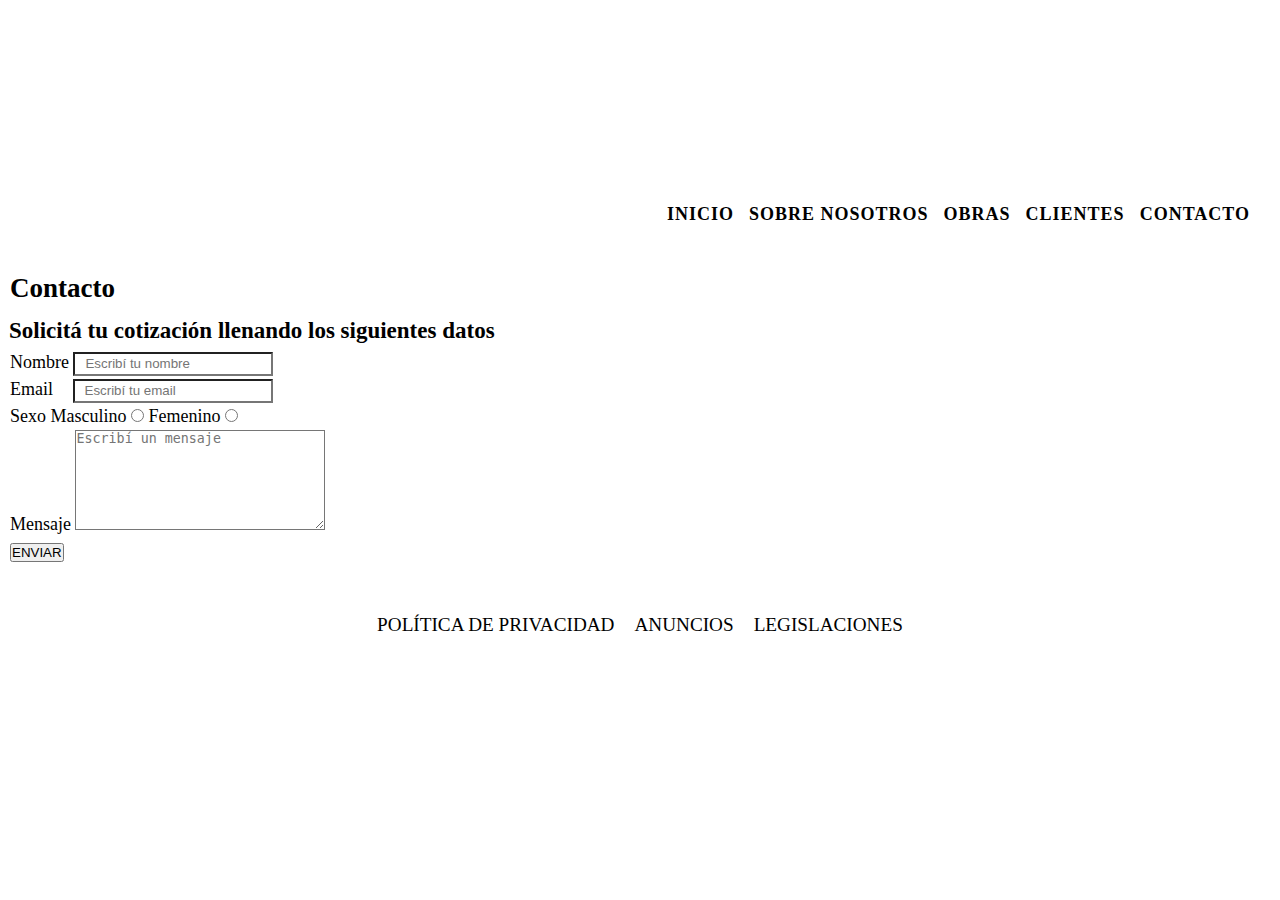
<file: paginas/contacto.html>
<!DOCTYPE html>
<html lang="en">

<head>
    <meta charset="UTF-8">
    <meta http-equiv="X-UA-Compatible" content="IE=edge">
    <meta name="viewport" content="width=device-width, initial-scale=1.0">
    <link rel="stylesheet" href="../css/estilos.css">

    <title>Contacto</title>
</head>

<body>
    <header class="contenedor">

        <h1 class="encabezado"> MEGA CONSTRUCCIÓN</h1>
        <nav>
            <input type="checkbox" id="toggle" class="toggle">
            <label for="toggle" class="icon">
              <span class="hamburguer"></span>
            </label>   
            <ul class="menu">
                <li class="movimiento"><a href="../index.html">Inicio</a></li>
                <li class="movimiento"><a href="sobrenosotros.html">Sobre nosotros</a></li>
                <li class="movimiento"><a href="obras.html">Obras</a></li>
                <li class="movimiento"><a href="clientes.html">Clientes</a></li>
                <li class="movimiento"><a href="contacto.html">Contacto</a></li>
            </ul>
        </nav>
    </header>

    <section class="formato">


        <h2 class="interlineado">Contacto</h2>
        <h3>Solicitá tu cotización llenando los siguientes datos</h3>
        <form>
            <label>Nombre</label>
            <input type="text" placeholder="Escribí tu nombre" name="Nombre" required id="input" class="input"><br>
            <label>Email</label>
            <input type="email" placeholder="Escribí tu email" name="Email" required id="input" class="inputdos"><br>
            <label>Sexo</label>
            <label>Masculino</label>
            <input type="radio" name="Masculino" value="Masculino">
            <label>Femenino</label>
            <input type="radio" name="Femenino" value="Femenino"><br>
            <label>Mensaje</label>
            <textarea placeholder="Escribí un mensaje" id="input" class="inputtres"></textarea><br>
            <input type="submit" value="ENVIAR">
        </form>


        <section class="footercontacto">
        <footer class="footer">
            <div class="footer__item"> 
               <p class="movimiento"> <a href="#">POLÍTICA DE PRIVACIDAD</a></p>
            </div>
            <div class="footer__item">
                <p class="movimiento">  <a href="#">ANUNCIOS</a></p>
            </div>
            <div class="footer__item">
                <p class="movimiento">  <a href="#"> LEGISLACIONES</a></p>
            </div>
        </footer>
    </section>

        </body>
        
        </html>
</file>
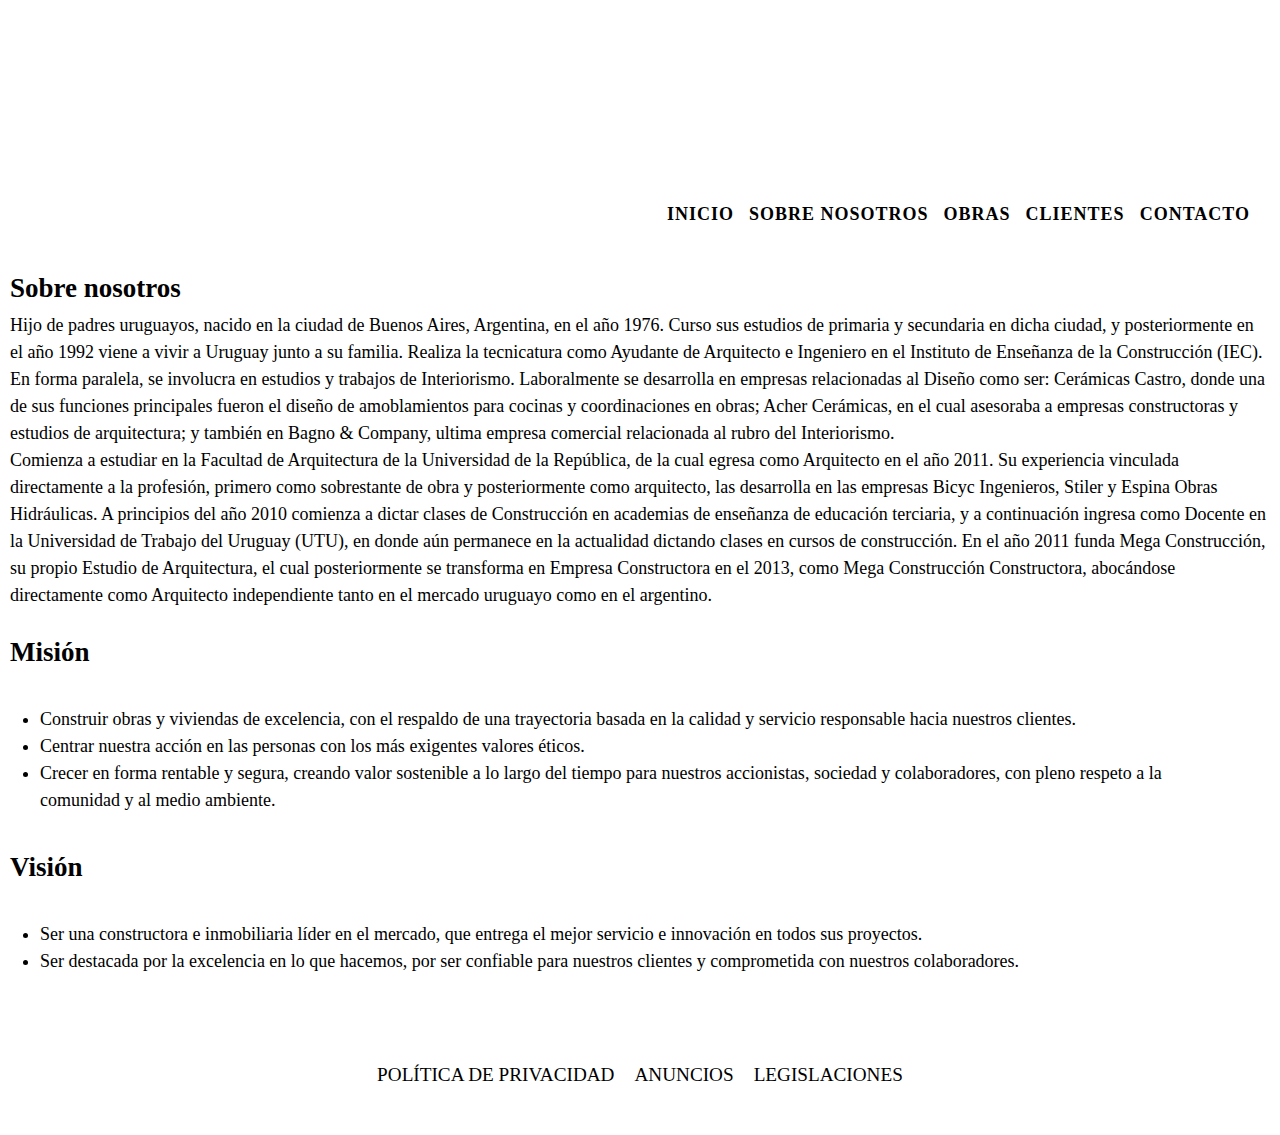
<file: paginas/sobrenosotros.html>
<!DOCTYPE html>
<html lang="en">
<head>
    <meta charset="UTF-8">
    <meta http-equiv="X-UA-Compatible" content="IE=edge">
    <meta name="viewport" content="width=device-width, initial-scale=1.0">
    <link rel="stylesheet" href="../css/estilos.css">

    <title>Sobre nosotros</title>
</head>

<body>
    <header class="contenedor">

        <h1 class="encabezado"> MEGA CONSTRUCCIÓN</h1>
        <nav>
            <input type="checkbox" id="toggle" class="toggle">
            <label for="toggle" class="icon">
              <span class="hamburguer"></span>
            </label>   
            <ul class="menu">
                <li class="movimiento"><a href="../index.html">Inicio</a></li>
                <li class="movimiento"><a href="aboutus.html">Sobre nosotros</a></li>
                <li class="movimiento"><a href="obras.html">Obras</a></li>
                <li class="movimiento"><a href="clientes.html">Clientes</a></li>
                <li class="movimiento"><a href="contacto.html">Contacto</a></li>
            </ul>
        </nav>
    </header>

    <section class="formato">

        <h2 class="interlineado">Sobre nosotros</h2>
        <p>Hijo de padres uruguayos, nacido en la ciudad de Buenos Aires, Argentina, en el año 1976. Curso sus estudios de primaria y secundaria en dicha ciudad, y posteriormente en el año 1992 viene a vivir a Uruguay junto a su familia.
            Realiza la tecnicatura como Ayudante de Arquitecto e Ingeniero en el Instituto de Enseñanza de la Construcción (IEC). En forma paralela, se involucra en estudios y trabajos de Interiorismo. Laboralmente se desarrolla en empresas relacionadas al Diseño como ser: Cerámicas Castro, donde una de sus funciones principales fueron el diseño de amoblamientos para cocinas y coordinaciones en obras; Acher Cerámicas, en el cual asesoraba a empresas constructoras y estudios de arquitectura; y también en Bagno & Company, ultima empresa comercial relacionada al rubro del Interiorismo.</p>
        <p> Comienza a estudiar en la Facultad de Arquitectura de la Universidad de la República, de la cual egresa como Arquitecto en el año 2011. Su experiencia vinculada directamente a la profesión, primero como sobrestante de obra y posteriormente como arquitecto, las desarrolla en las empresas Bicyc Ingenieros, Stiler y Espina Obras Hidráulicas.
            A principios del año 2010 comienza a dictar clases de Construcción en academias de enseñanza de educación terciaria, y a continuación ingresa como Docente en la Universidad de Trabajo del Uruguay (UTU), en donde aún permanece en la actualidad dictando clases en cursos de construcción.
            En el año 2011 funda Mega Construcción, su propio Estudio de Arquitectura, el cual posteriormente se transforma en Empresa Constructora en el 2013, como Mega Construcción Constructora, abocándose directamente como Arquitecto independiente tanto en el mercado uruguayo como en el argentino.</p> 
            
    </section>

    <section class="formato">
     
        <h2 class="interlineado">Misión</h2>
        <ul class="lista">
            <li>Construir obras y viviendas de excelencia, con el respaldo de una trayectoria basada en la calidad y servicio responsable hacia nuestros clientes.</li>
            <li>Centrar nuestra acción en las personas con los más exigentes valores éticos. </li>
            <li>Crecer en forma rentable y segura, creando valor sostenible a lo largo del tiempo para nuestros accionistas, sociedad y colaboradores, con pleno respeto a la comunidad y al medio ambiente.</li>
        </ul>

      <h2 class="interlineado">Visión</h2>
    <div>
    <ul class="lista">
        <li>Ser una constructora e inmobiliaria líder en el mercado, que entrega el mejor servicio e innovación en todos sus proyectos.</li>
        <li> Ser destacada por la excelencia en lo que hacemos, por ser confiable para nuestros clientes y comprometida con nuestros colaboradores.</li>
    </ul>
    </div>
   
        
    </section>
       
    <footer class="footer">
        <div class="footer__item"> 
           <p class="movimiento"> <a href="#">POLÍTICA DE PRIVACIDAD</a></p>
        </div>
        <div class="footer__item">
            <p class="movimiento">  <a href="#">ANUNCIOS</a></p>
        </div>
        <div class="footer__item">
            <p class="movimiento">  <a href="#"> LEGISLACIONES</a></p>
        </div>
    </footer>
    

        </body>

        </html>
</file>
<file: css/estilos.css>
@charset "UTF-8";
/*------------------------- Reset ----------------------------*/
* {
  margin: 0;
  padding: 0;
  box-sizing: border-box;
}

body {
  font-family: 'Playfair Display', serif;
  background-image: url(https://http2.mlstatic.com/D_NQ_NP_881541-MLU46792563088_072021-O.jpg);
  background-size: 300px;
}

/*-------------------------- Navbar --------------------------*/
:root {
  --ancho: 1.5em;
  /* */
  --alto: calc(var(--ancho) / 5);
  --arriba: calc(var(--ancho) / 5 * -2);
  --abajo: calc(var(--ancho) / 5 * 2);
  --close: rgb(0, 0, 0);
  --open: rgb(0, 0, 0);
  --bg1: rgb(0, 0, 0);
  --bg2: #000000;
  --light: #000000;
  --medium: rgb(0, 0, 0);
  --dark: #000000;
  --main: rgb(0, 0, 0);
}

.icon {
  display: none;
  width: var(--ancho);
  height: var(--ancho);
  /*   background: #000; */
  cursor: pointer;
  position: relative;
}

.toggle {
  display: none;
}

.hamburguer {
  display: block;
  width: var(--ancho);
  height: var(--alto);
  background: var(--open);
  position: absolute;
  top: var(--abajo);
  transition: all .3s ease-in-out;
}

.hamburguer:before,
.hamburguer:after {
  content: "";
  display: block;
  width: var(--ancho);
  height: var(--alto);
  background: var(--open);
  position: absolute;
  top: var(--arriba);
  transition: inherit;
}

.hamburguer:after {
  top: var(--abajo);
}

.toggle:checked + .icon > .hamburguer {
  background: var(--close);
  transform: rotate(45deg);
}

.toggle:checked + .icon > .hamburguer:before {
  background: var(--close);
  top: 0;
  transform: rotate(90deg);
}

.toggle:checked + .icon > .hamburguer:after {
  background: var(--close);
  top: 0;
  transform: rotate(90deg);
}

.banner {
  position: sticky;
  top: 0px;
  padding: 0px;
  margin: 0px;
  background-size: 490px;
}

.encabezado {
  color: white;
  font-size: 30px;
  text-align: left;
  font-family: 'Akshar', sans-serif;
  background-image: url(https://w0.peakpx.com/wallpaper/878/729/HD-wallpaper-bricks-wall-construction-pattern-abstract.jpg);
  padding: 70px;
  width: 100%;
}

.menu {
  display: flex;
  gap: 15px;
  list-style: none;
  font-size: large;
  font-weight: bold;
  padding: 30px;
  justify-content: right;
}

#menucliente {
  margin-right: 17px;
}

nav li {
  display: inline-block;
  text-transform: uppercase;
  color: black;
}

ul li a {
  color: black;
  letter-spacing: 1px;
  text-decoration: none;
}

ul li a:hover {
  color: red;
  letter-spacing: 1px;
}

/*-------------------------- Formatos genéricos --------------------------*/
.icono-menu img {
  display: none;
}

.formato {
  padding: 10px;
  color: black;
  font-size: 18px;
  font-family: 'Playfair Display', serif;
  background-size: 490px;
  line-height: 150%;
}

.interlineado {
  padding: 10px;
  margin-left: -10px;
}

/*-------------------------- Inicio --------------------------*/
p span {
  font-size: 30px;
  font-weight: bold;
}

h3 {
  font-size: 23px;
  padding: 5px;
  margin-left: -6px;
}

.span {
  font-size: 20px;
}

.container {
  width: 98%;
  height: 100%;
  display: flex;
  margin: auto;
  border: solid 2px;
  min-height: auto;
}

.container .container__box {
  width: 450px;
  height: 100%;
  overflow: hidden;
  margin: 20px;
}

.container__title {
  min-height: 60px;
  color: #505049;
  text-align: center;
}

.container__text {
  min-height: 720px;
  font-size: 1.2rem;
}

.aqui {
  color: #8400ff;
}

.aqui:hover {
  text-decoration: underline;
  color: red;
}

.img, .mixin {
  padding: 40px;
  margin-top: -10%;
}

/*-------------------------- Sobre nosotros --------------------------*/
.lista {
  padding: 30px;
}

/*-------------------------- Obras --------------------------*/
.segundogrid {
  display: grid;
  grid-template-columns: 1fr 1fr;
  grid-auto-rows: auto;
  height: auto;
  min-height: auto;
}

.segundogrid div {
  border: 1px solid;
  flex-grow: 1;
  text-align: center;
  color: black;
  text-transform: uppercase;
  font-style: italic;
  font-weight: bold;
  padding: 10px;
}

.segundogrid p {
  font-weight: bold;
}

.imagenesobras {
  height: 300px;
  width: 317px;
  align-items: center;
}

/*-------------------------- Clientes --------------------------*/
.interlineadoclientes {
  padding: 10px;
  font-size: 25px;
}

.tercergrid {
  display: grid;
  grid-template-columns: 1fr 1fr 1fr;
  grid-auto-rows: auto;
  height: auto;
  min-height: auto;
}

.tercergrid div {
  text-align: center;
  color: black;
  text-transform: uppercase;
  font-weight: bold;
  padding: 10px;
}

.imagenclientes {
  height: 200px;
  width: 317px;
  padding: 30px;
}

.formatoclientes {
  width: auto;
}

.footercontacto {
  height: 53px;
  margin-left: -10px;
  margin-right: -10px;
}

/*-------------------------- Contacto --------------------------*/
.input, .inputdos {
  height: 23px;
  width: 200px;
  padding: 10px;
}

.inputdos {
  margin-left: 15px;
  padding: 10px;
}

.inputtres {
  height: 100px;
  width: 250px;
}

/*-------------------------- Grid --------------------------*/
@media (max-width: 1030px) {
  body .tercergrid {
    display: grid;
    grid-template-columns: repeat(1, 100%);
    grid-auto-rows: auto;
  }
  body .imagenclientes {
    height: 100px;
    width: 317px;
    padding: 10px;
  }
}

@media (max-width: 768px) {
  body {
    background-size: 300px;
  }
  .menu {
    display: flex;
    justify-content: center;
    font-size: 19px;
  }
  ul li a {
    font-size: 18px;
  }
  .container {
    display: flex;
    flex-wrap: wrap;
    margin: 10px;
    justify-content: center;
    text-align: center;
    width: auto;
  }
  .container .container__text {
    display: flex;
    flex-wrap: wrap;
    margin: 10px;
    min-height: 50px;
  }
  .segundogrid {
    display: grid;
    grid-template-columns: repeat(1, 100%);
    grid-auto-rows: auto;
  }
  .container .container__box {
    height: 900px;
    min-height: 50px;
  }
  .container__title {
    min-height: 40px;
  }
  .segundogrid .imagenesobras {
    width: 397px;
    border-radius: 0%;
    transition: none;
  }
  .segundogrid .imagenesobras:hover {
    transform: none;
    z-index: 0;
    cursor: auto;
  }
  .container .img {
    border-radius: 0%;
    transition: none;
    height: auto;
  }
  .container .img:hover,
  .mixin:hover {
    transform: none;
    z-index: 0;
    cursor: auto;
  }
  .menu .movimiento {
    transition: none;
  }
  .menu .movimiento:hover {
    transform: none;
  }
  .tercergrid {
    display: grid;
    grid-template-columns: repeat(1, 100%);
    grid-auto-rows: auto;
  }
  .imagenclientes {
    height: 100px;
    width: 317px;
    padding: 10px;
  }
  .footer__item .menu .movimiento {
    transition: none;
  }
  .footer__item .movimiento:hover {
    transform: none;
  }
  .footer {
    display: grid;
    grid-template-columns: 1fr 1fr 1fr;
    grid-auto-rows: auto;
    text-align: center;
    gap: 1px;
    flex-wrap: wrap;
    justify-content: space-evenly;
  }
  #footerclientes {
    margin-right: 0px;
  }
}

@media (max-width: 570px) {
  .footer {
    width: auto;
  }
  .footer .footer__item a {
    font-size: 15px;
  }
  .footer__item .menu .movimiento {
    transition: none;
  }
  .footer__item .movimiento:hover {
    transform: none;
  }
}

@media (max-width: 530px) {
  .encabezado {
    color: white;
    font-size: 20px;
    text-align: left;
    font-family: 'Akshar', sans-serif;
    width: auto;
  }
  .banner {
    font-size: 15px;
    width: auto;
  }
  ul li a {
    font-size: 15px;
  }
}

@media (max-width: 500px) {
  .icon {
    display: inline-block;
    margin-top: 20px;
    margin-left: 10px;
  }
  .toggle:checked ~ .menu {
    display: block;
  }
  .menu {
    display: none;
    width: auto;
  }
  .movimiento {
    width: 100%;
  }
  .menu,
  .menu__link {
    width: 100%;
  }
  nav ul li a {
    font-size: 11px;
  }
  .encabezado {
    color: white;
    font-size: 20px;
    text-align: left;
    font-family: 'Akshar', sans-serif;
    width: auto;
  }
  .banner {
    font-size: 15px;
    width: auto;
  }
  body {
    width: auto;
    background-size: 300px;
  }
  .formato {
    width: auto;
    margin-right: 20px;
    font-size: 15px;
    flex-wrap: wrap;
    margin: 0px;
  }
  .container {
    display: flex;
    flex-wrap: wrap;
    margin: 10px;
    justify-content: center;
    text-align: center;
    align-items: center;
    font-size: 10px;
    width: auto;
  }
  .container .container__text {
    display: flex;
    flex-wrap: wrap;
    margin: 10px;
    min-height: 50px;
    font-size: 15px;
    width: auto;
    justify-content: center;
    width: 100%;
  }
  .segundogrid {
    display: grid;
    grid-template-columns: repeat(1, 100%);
    grid-auto-rows: auto;
    margin-right: -40px;
  }
  .container .container__box {
    height: 650px;
    min-height: 50px;
    width: 100%;
  }
  .container__title {
    min-height: 40px;
    justify-content: center;
    width: 100%;
  }
  .segundogrid .imagenesobras {
    width: 250px;
    border-radius: 0%;
    transition: none;
    justify-content: center;
    text-align: center;
  }
  .segundogrid .imagenesobras:hover {
    transform: none;
    z-index: 0;
    cursor: auto;
  }
  #menucliente {
    margin-right: auto;
    width: auto;
  }
  .container .img {
    border-radius: 0%;
    transition: none;
  }
  .container .img:hover,
  .mixin:hover {
    transform: none;
    z-index: 0;
    cursor: auto;
  }
  .menu .movimiento {
    transition: none;
  }
  .menu .movimiento:hover {
    transform: none;
  }
  .footer {
    width: auto;
  }
  .footer .footer__item a {
    font-size: 15px;
  }
  .footer__item .menu .movimiento {
    transition: none;
  }
  .footer__item .movimiento:hover {
    transform: none;
  }
}

@media (max-width: 500px) and (max-width: 442px) {
  .footer .footer__item a {
    font-size: 10px;
  }
}

/*-------------------------- Footer --------------------------*/
.footer {
  display: flex;
  align-items: center;
  flex-wrap: wrap;
  background-image: url(https://static.vecteezy.com/system/resources/thumbnails/006/788/849/small/construction-skyline-background-concept-modern-city-construction-buildings-illustration-of-construction-site-with-cranes-and-skyscraper-vector.jpg);
  height: 120px;
  justify-content: center;
}

.footer__item a {
  padding: 10px;
  text-decoration: none;
  color: #000;
  font-size: 1.2rem;
}

.footer__item a:hover {
  color: red;
}

/* ---------------------Animaciones -------------------------*/
.movimiento {
  transition: transform .3s;
}

.movimiento:hover {
  transform: translate(0, 8px);
}

.img, .mixin {
  border-radius: 15px;
  transition: all .5s;
}

.img:hover, .mixin:hover {
  transform: scale(1.2);
  z-index: 2;
  cursor: pointer;
}

#input {
  background-color: white;
  transition: all 5s;
}

#input:focus {
  background-color: #40a6c0;
}

.imagenesobras {
  border-radius: 15px;
  transition: all .5s;
}

.imagenesobras:hover {
  transform: scale(1.2);
  z-index: 2;
  cursor: pointer;
}
</file>
